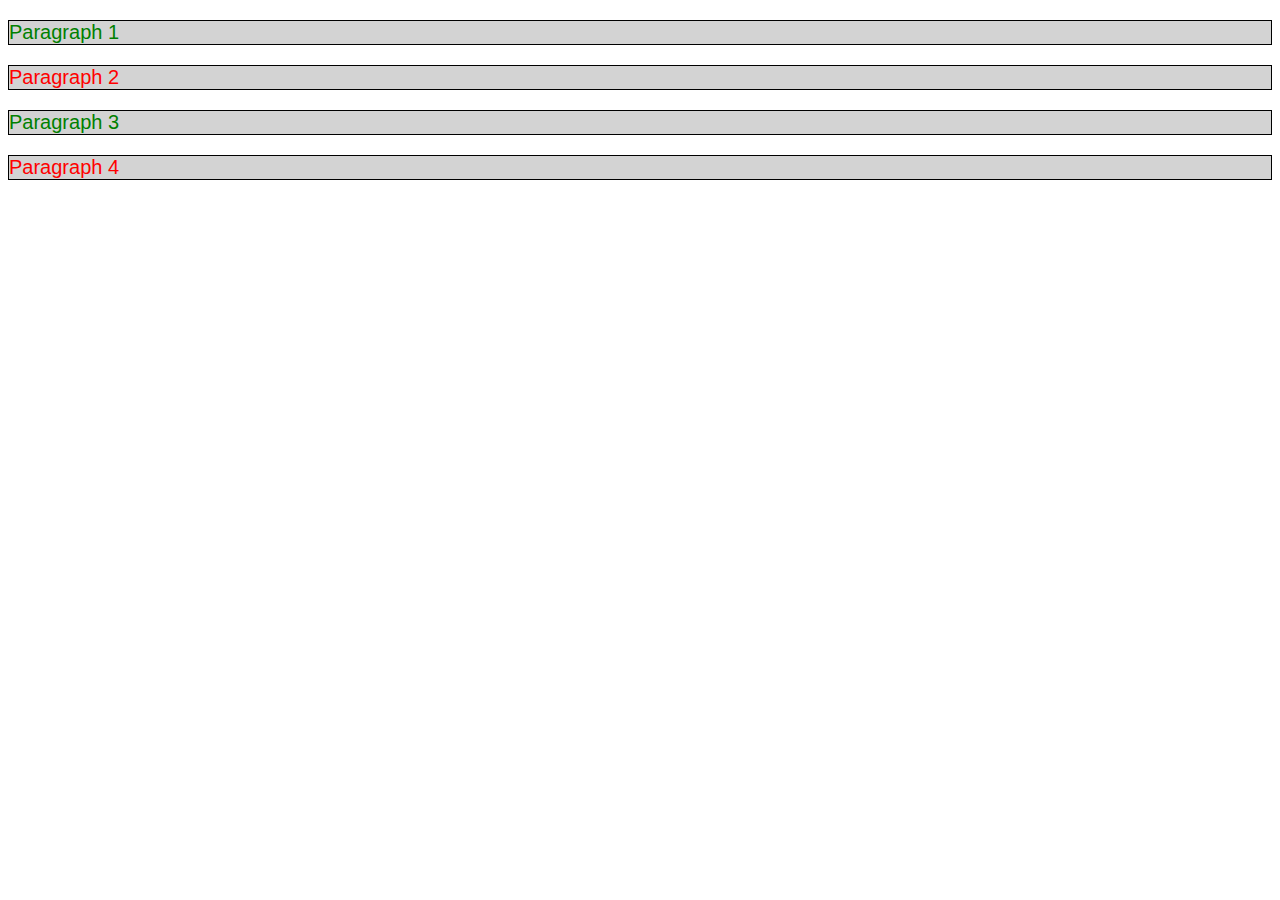
<file: 13 DOM/pg1/index.html>
<!DOCTYPE html>
<html lang="en">
<head>
    <meta charset="UTF-8">
    <meta name="viewport" content="width=device-width, initial-scale=1.0">
    <title>Document</title>
</head>
<body>
    <p id="para1">Lorem ipsum dolor sit amet.</p>
    <p id="para2">Lorem ipsum dolor, sit amet consectetur adipisicing.</p>
    <p id="para3">Lorem ipsum dolor sit amet consectetur adipisicing elit. Culpa, deleniti?</p>
    <p id="para4">Lorem ipsum dolor sit amet consectetur, adipisicing elit. Consectetur et distinctio dolorem. Repellat, accusantium cum!</p>
    <script src="pg1.js">
    </script>
</body>
</html>
</file>
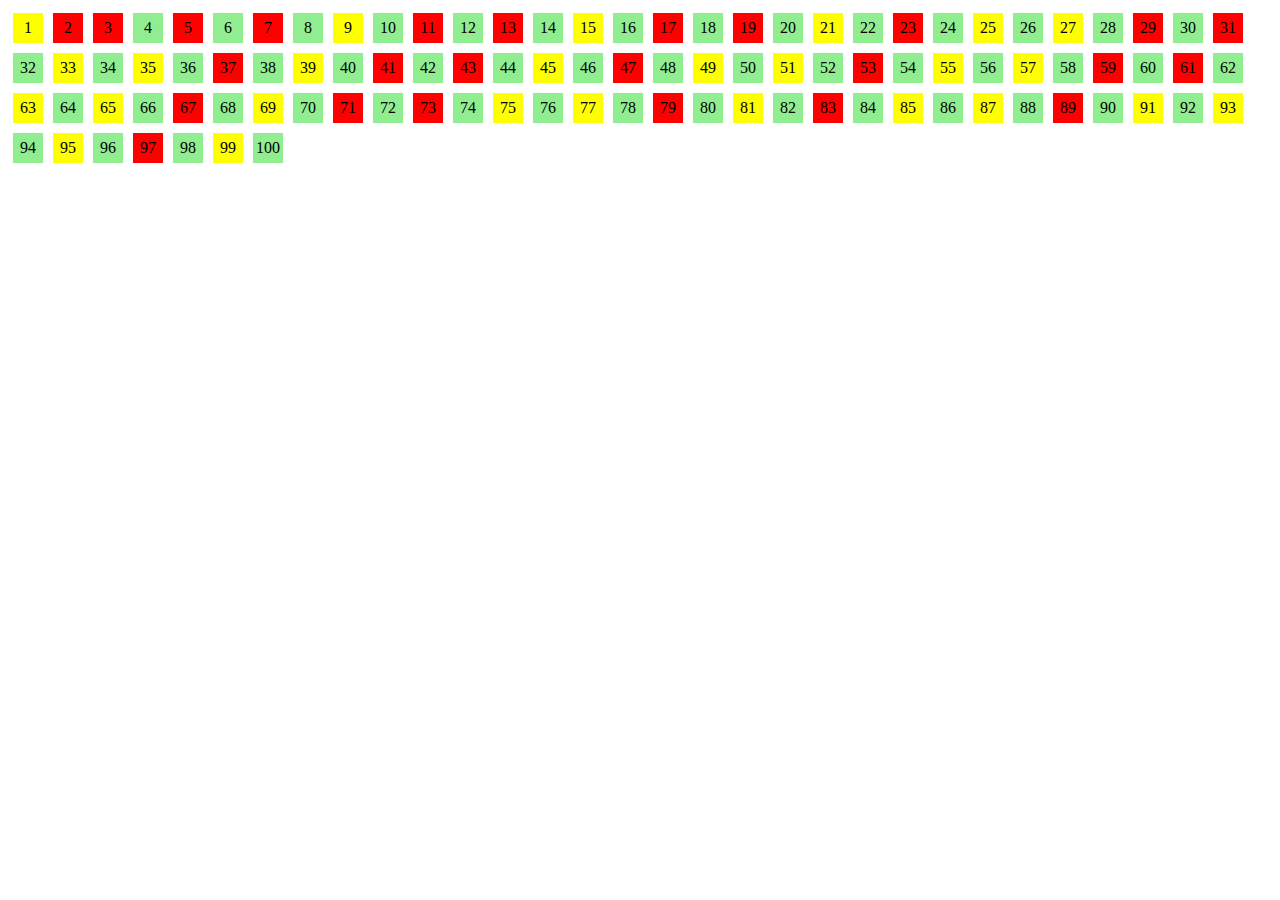
<file: 14 manipulating DOM/pg1/index.html>
<!DOCTYPE html>
<html lang="en">
<head>
<meta charset="UTF-8">
<meta name="viewport" content="width=device-width, initial-scale=1.0">
<title>Document</title>
<style>
    .number {
        display: inline-block;
        width: 30px;
        height: 30px;
        text-align: center;
        line-height: 30px;
        margin: 5px;
    }
    .even {
        background-color: lightgreen;
    }
    .odd {
        background-color: yellow;
    }
    .prime {
        background-color: red;
    }
</style>
</head>
<body>
<div id="number-container"></div>

<script src="pg.js"></script>
</body>
</html>
</file>
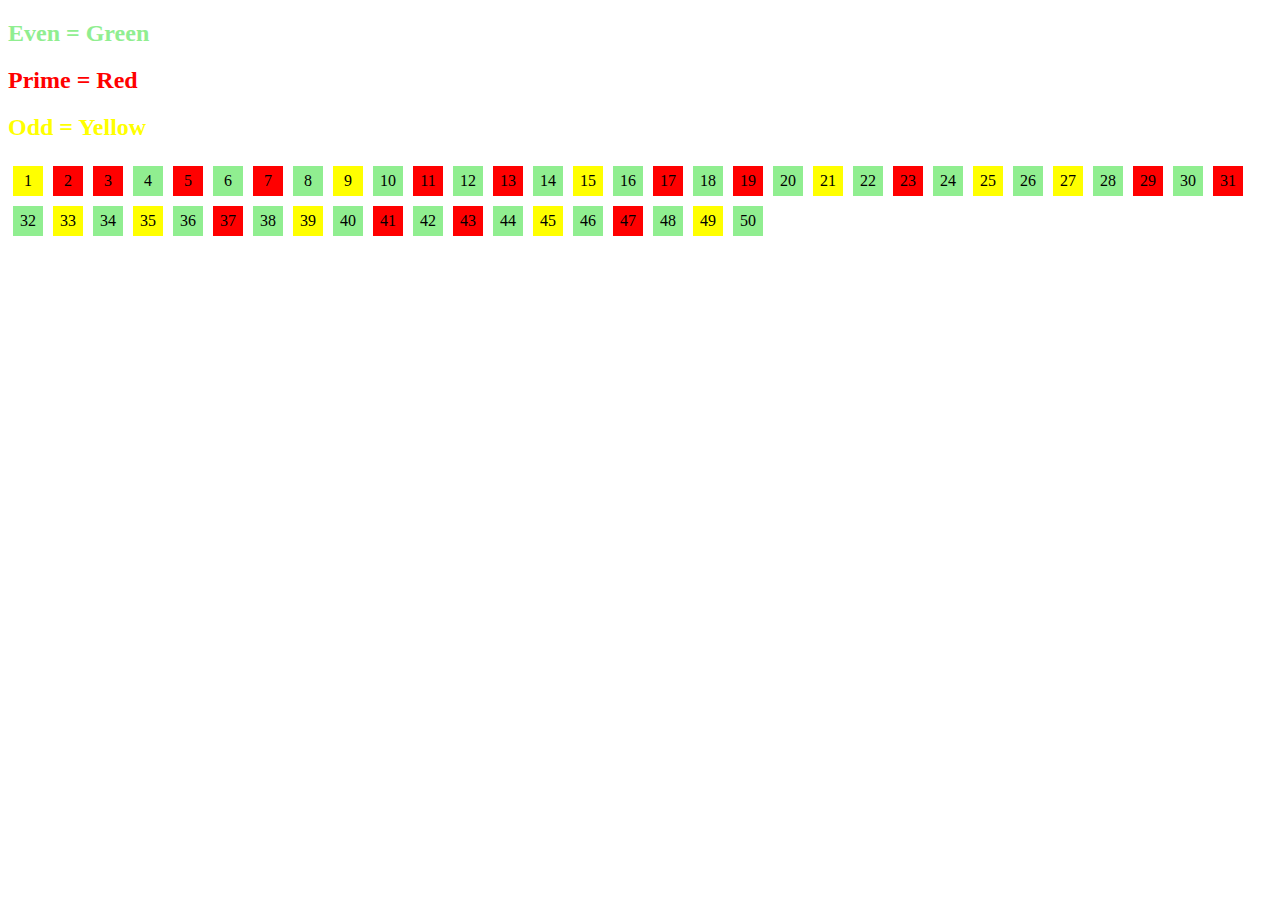
<file: 15 event listners/pg1/index.html>
<!DOCTYPE html>
<html lang="en">
<head>
<meta charset="UTF-8">
<meta name="viewport" content="width=device-width, initial-scale=1.0">
<title>Document</title>
<style>
    .number {
        display: inline-block;
        width: 30px;
        height: 30px;
        text-align: center;
        line-height: 30px;
        margin: 5px;
    }
    .green{
        color: lightgreen;
    }
    .red{
        color: red;
    }
    .yellow{
        color: yellow;
    }
    .even {
        background-color: lightgreen;
    }
    .odd {
        background-color: yellow;
    }
    .prime {
        background-color: red;
    }
</style>
</head>
<body>
    <h2 class="green">Even = Green</h2>
    <h2 class="red">Prime = Red</h2>
    <h2 class="yellow">Odd = Yellow</h2>
<div id="number-container"></div>

<script src="pg.js"></script>
</body>
</html>
</file>
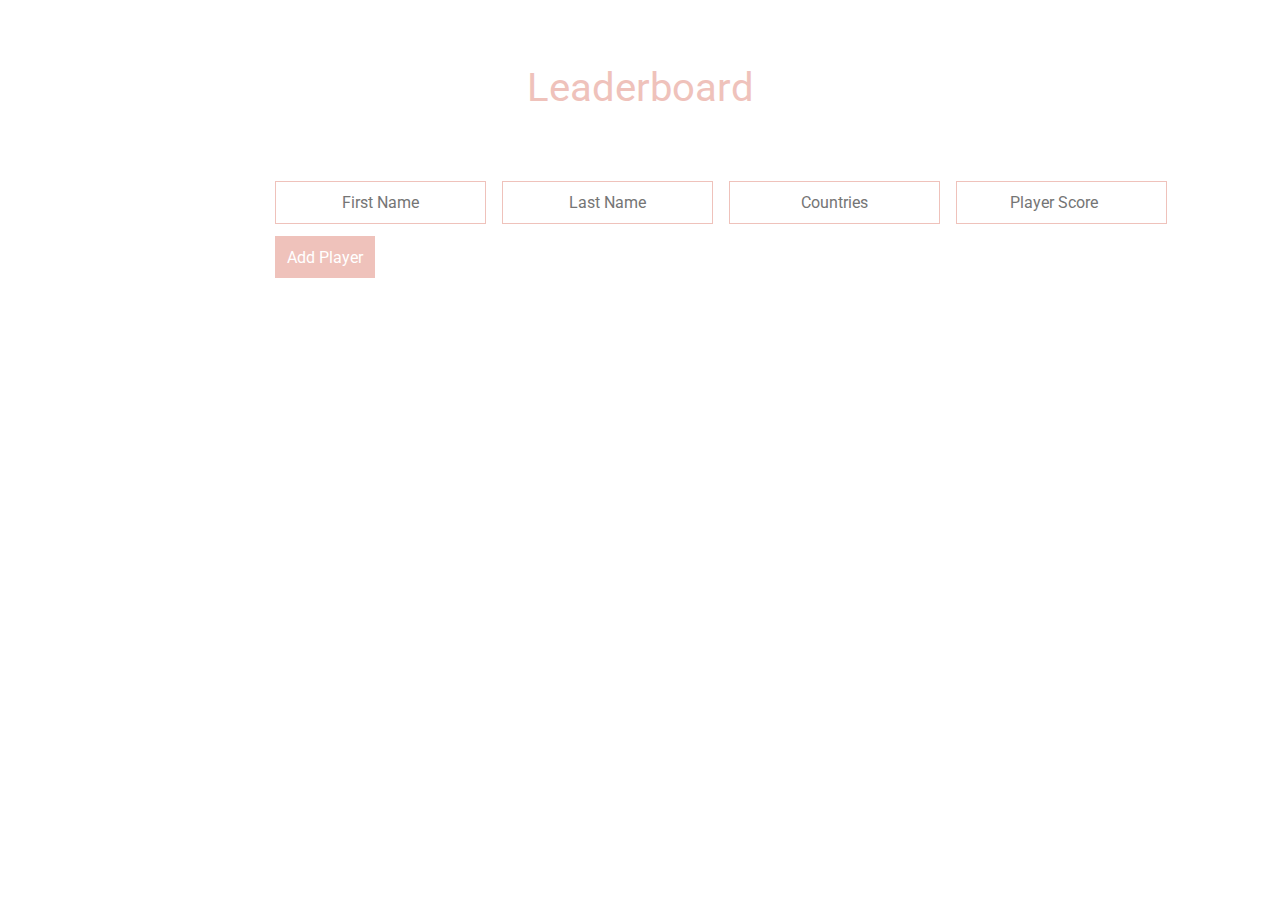
<file: 24 Project3/leaderboard.html>
<!DOCTYPE html>
<html lang="en">
<head>
    <meta charset="UTF-8">
    <meta name="viewport" content="width=device-width, initial-scale=1.0">
    <title>Leaderboard</title>
    <!-- external css -->
    <link rel="stylesheet" href="leaderboard.css">
    <!-- icons -->
    <link rel="stylesheet" href="https://cdnjs.cloudflare.com/ajax/libs/font-awesome/6.0.0-beta3/css/all.min.css">
</head>
<body>
    <h1>Leaderboard</h1>
    <div id="Score_table">
        <div id="thead">
            <input type="text" id="first-name" placeholder="First Name">
            <input type="text" id="last-name" placeholder="Last Name">
            <input type="text" id="countries" placeholder="Countries">
            <input type="number" id="player-score" placeholder="Player Score">
            <button>Add Player</button>
            <p id="error-message"></p>
        </div>
        <div id="tbody">
            <div id="data"></div>
        </div>
    </div>
    <script src="leaderboard.js"></script>
</body>
</html>
</file>
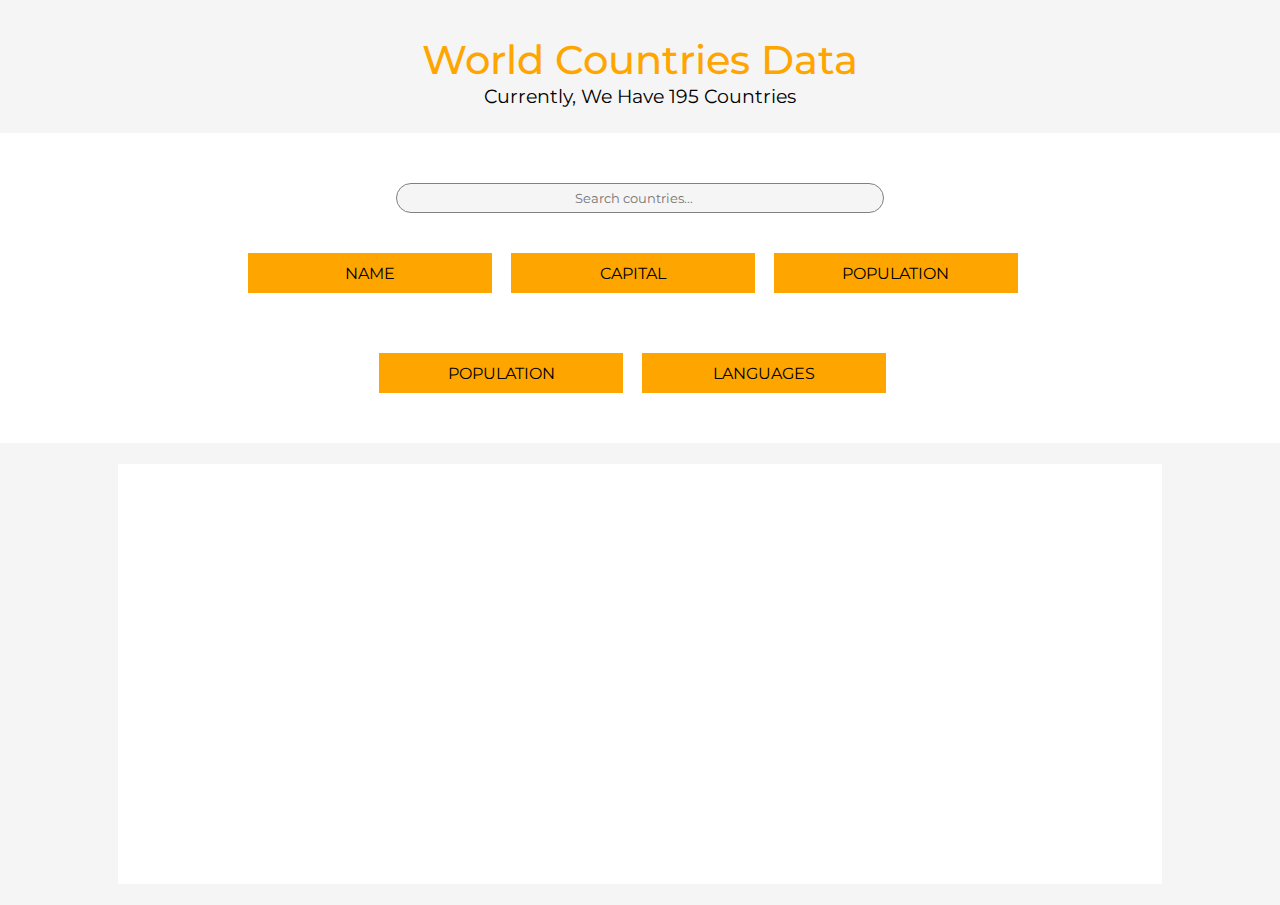
<file: Final Project/final project1/countries.html>
<!DOCTYPE html>
<html lang="en">
<head>
    <meta charset="UTF-8">
    <meta name="viewport" content="width=device-width, initial-scale=1.0">
    <title>Countries</title>
    <!-- external css -->
    <link rel="stylesheet" href="countries.css">
</head>
<body>
    <div id="header">
        <h1>World Countries Data</h1>
        <p>Currently, we have 195 countries</p>
        <div id="Countries">
            <form action="">
                <input type="search" name="Countries" id="search" placeholder="Search countries..."><br>
                <button type="button" id="name-btn">Name</button>
                <button type="button" id="capital-btn">Capital</button>
                <button type="button" id="population1-btn">Population</button>
            </form>
        </div>
        <div id="country-container"></div>
        <div id="head">
            <button id="population-btn">Population</button>
            <button id="languages-btn">Languages</button>
            <div id="graph-title"></div>
        </div>
    </div>
    <div id="graph-container" class="graph-container"></div>
    <div id="country-table"></div>
    <!-- js -->
    <script src="countries.js"></script>
</body>
</html>
</file>
<file: 24 Project3/leaderboard.css>
@import url('https://fonts.googleapis.com/css2?family=Roboto:wght@100;300;400;500;700;900&display=swap');

* {
    font-family: "Roboto", sans-serif;
    margin: 0;
    padding: 0;
}

h1 {
    text-align: center;
    margin-top: 5%;
    color: #efc2bb;
    text-transform: capitalize;
    font-size: 40px;
    font-weight: 400;
}

#thead {
    margin: 5% 0% 0% 21%;
}

input, button {
    border: 1px solid #efc2bb;
    height: 35px;
    margin: 6px;
    padding: 3px;
    text-align: center;
    font-size: medium;
}

button {
    height: 42px;
    width: 100px;
    background-color: #efc2bb;
    color: white;
}

#error-message {
    color: red;
    margin-top: 10px;
    margin-left: 30%;
    text-transform: capitalize;
    font-size: 20px;
}

 #tbody {
     height: fit-content;
     width: 41%;
     font-weight: 300;
     font-size: large;
     margin-top: 50px;
     margin-left: 35%;
    }
    
#data div {
    background-color: #efc2bb;
    display: flex; 
    justify-content: space-between; 
    padding: 10px;
}
</file>
<file: Final Project/final project1/countries.css>
@import url('https://fonts.googleapis.com/css2?family=Montserrat:ital,wght@0,100..900;1,100..900&display=swap');
:root{
    --bg-color:#ffa500;
    --bg-color2: #f5f5f5;
    --bg-color3:#ffffff;
    --hover: #ff7f00;
    --txt-color:#ffa500;
    --txt-color2:#000;
}
* {
    font-family: "Montserrat", sans-serif;
    text-align: center;
    margin: 0;
    padding: 0;
    background-color: var(--bg-color2);
}

#header {
    margin-top: 35px;
}

#header h1 {
    color:var(--txt-color);
    font-size: 40px;
    font-weight: 500;
}

#header p {
    font-size: larger;
    text-transform: capitalize;
    margin-bottom: 25px;
}

#head {
    padding: 30px;
    background-color:var(--bg-color3)
}

#head button {
    background-color: var(--bg-color);
    height: 40px;
    width: 20%;
    padding: 10px;
    margin-right: 15px;
    border: none;
    text-transform: uppercase;
    font-weight: 400;
    font-size: medium;
    cursor: pointer;
}

#head button:hover {
    background-color:var(--hover);
}

#graph-title {
    font-size: 24px;
    margin: 20px;
    background-color:var(--bg-color3);
}

.graph-container {
    display: flex;
    flex-direction: column;
    justify-content: space-between;
    align-items: flex-start;
    height: 400px;
    width: 80%;
    margin: 20px auto;
    background-color:var(--bg-color3);
    border: 1px solid var(--bg-color2);
    padding: 10px;
    position: relative;
}

.bar {
    width: auto; 
    margin-bottom: 10px;
    background-color:var(--bg-color);
    color: var(--txt-color2);
    text-align: left;
    font-size: 15px;
    display: flex;
    align-items: center;
    height: 8%;
    padding-left: 10px;
}

.bar span {
    margin-right: 10px;
    background-color: var(--bg-color);
}
#Countries{
    padding: 30px;
    height: fit-content;
    background-color:var(--bg-color3);
}
#Countries input{
    border:1px solid grey; 
    border-radius: 15px;
    width: 40%;
    height: 30px;
    margin: 20px;
}
form{
    background-color: var(--bg-color3);
}
#Countries button{
    background-color: var(--bg-color);
    height: 40px;
    width: 20%;
    padding: 10px;
    margin-top: 20px;
    margin-right: 15px;
    border: none;
    text-transform: uppercase;
    font-weight: 400;
    font-size: medium;
    cursor: pointer;
}

#country-container img {
    width: 50px;
    height: auto;
    vertical-align: middle;
    margin-right: 10px;
}

#country-table {
    width: 100%;
    border-collapse: collapse;
    margin: 20px auto;
}

#country-table th, #country-table td {
    border: 1px solid var(--bg-color);
    padding: 8px;
    text-align: left;
}

#country-table th {
    background-color: var(--bg-color);
    color: var(--txt-color2);
}
</file>
